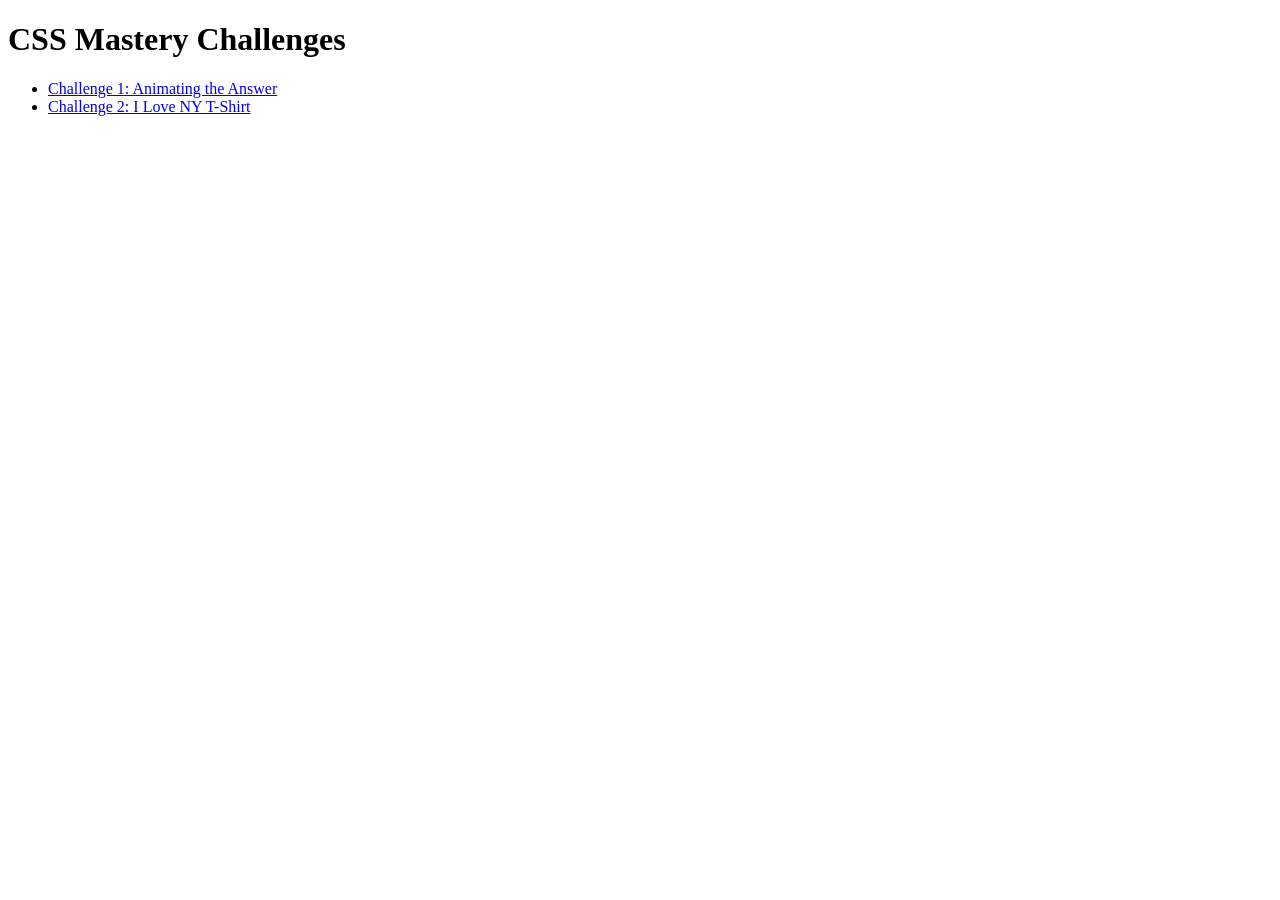
<file: index.html>
<!DOCTYPE html>
<html lang="en">

<head>
    <meta charset="UTF-8">
    <title>CSS Mastery Challenges</title>
</head>

<body>
    <h1>CSS Mastery Challenges</h1>

    <ul>
        <li><a href="challenge1.html">Challenge 1: Animating the Answer</a></li>
        <li><a href="challenge2.html">Challenge 2: I Love NY T-Shirt</a></li>
    </ul>
</body>

</html>
</file>
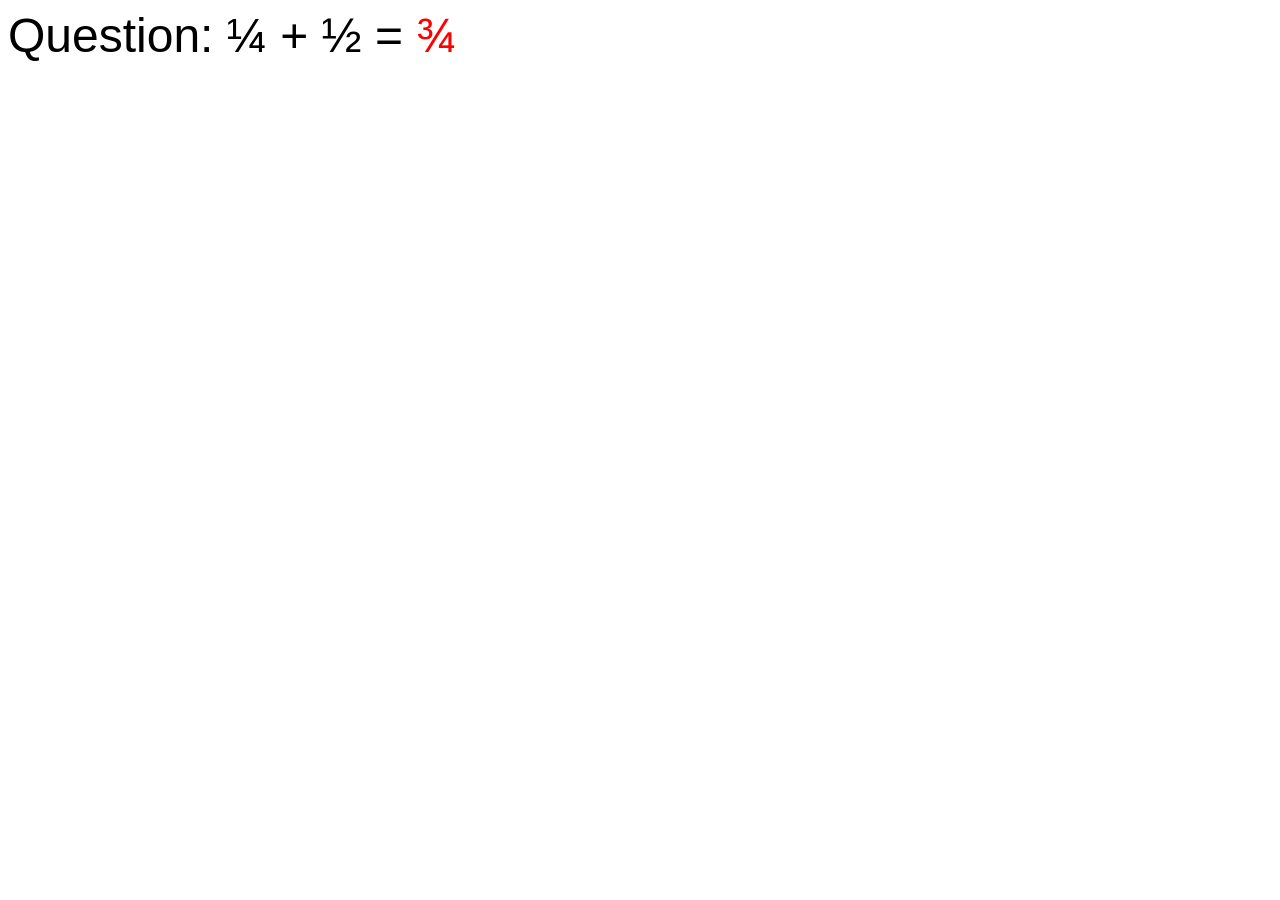
<file: challenge1.html>
<!DOCTYPE HTML> 
<html> 
   <head> 
      <title>Question and Answer</title> 
      <style> 
 
         body { 
            font-family: Calibri, sans-serif; 
            font-size: 3em; 
         } 
 
         #answer { 
            color: black; 
            width: 100px; 
 
            /* Part of your solution goes here */ 
            animation-name: moveFraction;
            animation-duration: 3s;
            animation-delay: 1s;
            animation-fill-mode: forwards;
         } 
 
         /* moveFraction goes here */ 
         @keyframes moveFraction {
            0% {
               color: yellow;
               transform: translate(-355px, 60px);
            }

            50% {
               transform: translate(0px, 60px);
            }

            100% {
               color: red;
               transform: translate(0px, 0px);
            }
         }
 
 
         #question { 
            /* Part of your solution goes here */ 
            transition: color 0.3s;
         } 
 
         #question:hover { 
            /* Part of your solution goes here */ 
            color: blue;
         } 
 
         span { 
            display: inline-block; 
         } 
 
      </style> 
   </head> 
   <body> 
      <span id="question">Question: &frac14; + &frac12; =</span> 
      <span id="answer">&frac34;</span> 
   </body> 
</html>
</file>
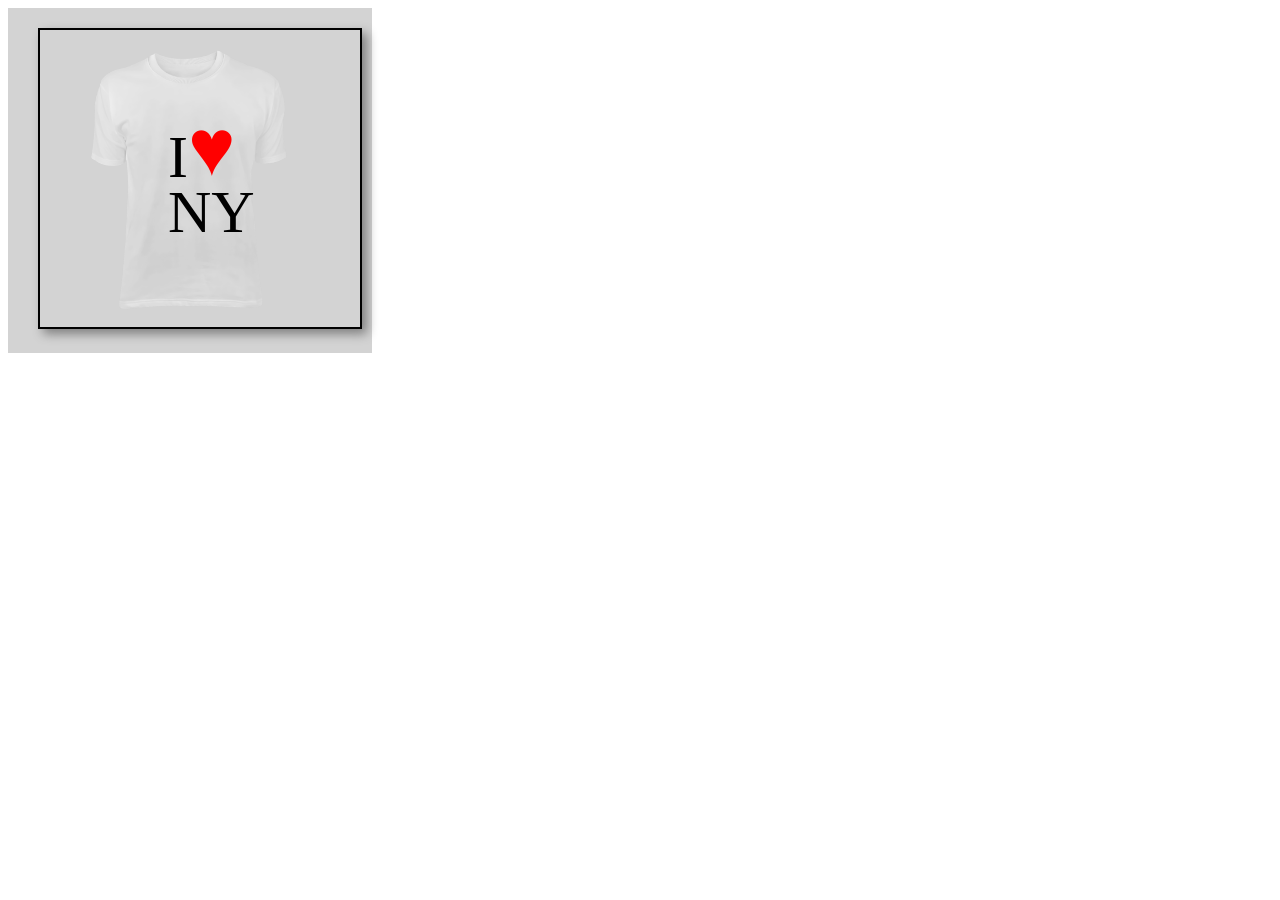
<file: challenge2.html>
<!DOCTYPE html>
<html lang="en">

<head>
    <meta charset="UTF-8">
    <title>I Love NY T-Shirt</title>
    <link rel="stylesheet" href="challenge2.css">
</head>

<body>

    <div>
        <span class="first words">I</span>

        <span class="heart">&hearts;</span>

        <span class="last words">NY</span>

        <img src="tshirt.png" alt="White t-shirt">
    </div>

</body>
</html>
</file>
<file: challenge2.css>
img {
    /* Your code goes here */
    position: relative;
    left: 10px;
    z-index: 1;
    width: 300px;

    /* Black border */
    border: 2px solid black;

    /* Space between the border and the image */
    padding: 10px;

    /* Space around the image */
    margin: 20px;

    /* Shadow around the image */
    box-shadow: 5px 5px 10px gray;
}

.words {
    font-family: impact;
    font-size: 60px;
}

.first {
    /* Your code goes here */
    position: absolute;
    top: 115px;
    left: 160px;
    z-index: 2;
}

.heart {
    color: red;
    font-size: 80px;

    /* Your code goes here */
    position: absolute;
    top: 95px;
    left: 180px;
    z-index: 2;
}

.last {
    /* Your code goes here */
    position: absolute;
    top: 170px;
    left: 160px;
    z-index: 2;
}

div {
    position: relative;
    display: inline-block;
    background-color: lightgray;
}
</file>
